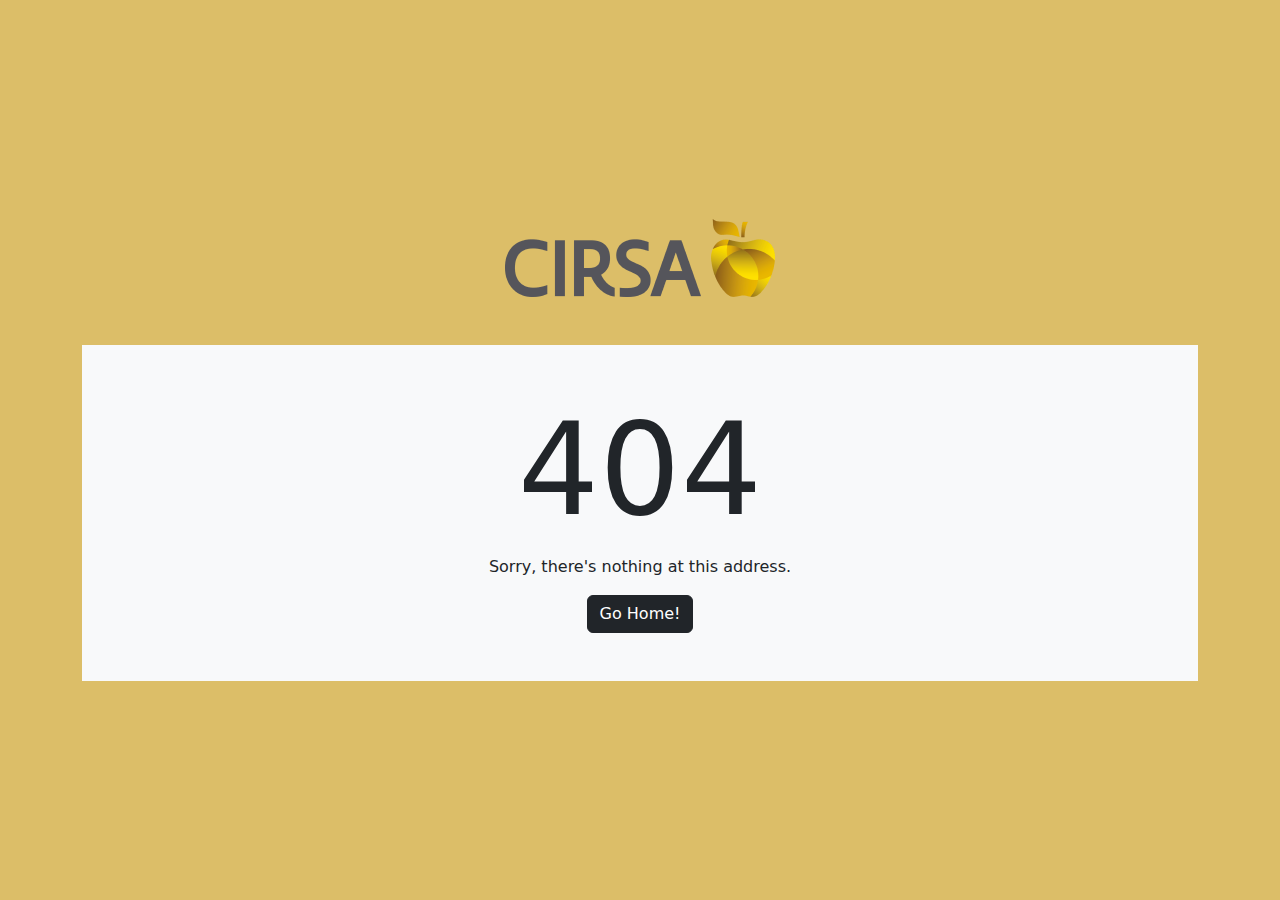
<file: Afiliado/wwwroot/index.html>
<!DOCTYPE html>
<html lang="en">

<head>
    <meta charset="utf-8" />
    <meta name="viewport" content="width=device-width, initial-scale=1.0" />
    <title>Afiliado</title>
    <base href="/" />
    <link rel="stylesheet" href="css/app.css" />
    <link rel="stylesheet" href="css/style.css" />
    <link rel="stylesheet" href="https://cdn.jsdelivr.net/npm/bootstrap-icons@1.11.2/font/bootstrap-icons.min.css">
    <link rel="stylesheet" href="css/bootstrap/bootstrap.min.css" />
    <link rel="icon" type="image/png" href="./img/fav.png" />
    <link href="Afiliado.styles.css" rel="stylesheet" />
</head>

<body>
    <div id="app">
        <svg class="loading-progress">
            <circle r="40%" cx="50%" cy="50%" />
            <circle r="40%" cx="50%" cy="50%" />
        </svg>
        <div class="loading-progress-text"></div>
    </div>

    <div id="blazor-error-ui">
        An unhandled error has occurred.
        <a href="" class="reload">Reload</a>
        <a class="dismiss">🗙</a>
    </div>
    <script src="_framework/blazor.webassembly.js"></script>
    <script src="js/bootstrap.bundle.min.js"></script>
</body>

</html>
</file>
<file: Afiliado/wwwroot/css/app.css>
html, body {
    font-family: 'Helvetica Neue', Helvetica, Arial, sans-serif;
}

h1:focus {
    outline: none;
}

a, .btn-link {
    color: var(--primary-bg-color);
}

.btn-primary {
    color: #fff;
    background-color: #1b6ec2;
    border-color: #1861ac;
}

.btn:focus, .btn:active:focus, .btn-link.nav-link:focus, .form-control:focus, .form-check-input:focus {
    box-shadow: 0 0 0 0.1rem white, 0 0 0 0.25rem #258cfb;
}

.content {
    padding-top: 1.1rem;
}

.valid.modified:not([type=checkbox]) {
    outline: 1px solid #26b050;
}

.invalid {
    outline: 1px solid red;
}

.validation-message {
    color: red;
}

#blazor-error-ui {
    background: lightyellow;
    bottom: 0;
    box-shadow: 0 -1px 2px rgba(0, 0, 0, 0.2);
    display: none;
    left: 0;
    padding: 0.6rem 1.25rem 0.7rem 1.25rem;
    position: fixed;
    width: 100%;
    z-index: 1000;
}

    #blazor-error-ui .dismiss {
        cursor: pointer;
        position: absolute;
        right: 0.75rem;
        top: 0.5rem;
    }

.blazor-error-boundary {
    background: url([data-uri]) no-repeat 1rem/1.8rem, #b32121;
    padding: 1rem 1rem 1rem 3.7rem;
    color: white;
}

    .blazor-error-boundary::after {
        content: "An error has occurred."
    }

.loading-progress {
    position: relative;
    display: block;
    width: 8rem;
    height: 8rem;
    margin: 20vh auto 1rem auto;
}

    .loading-progress circle {
        fill: none;
        stroke: #e0e0e0;
        stroke-width: 0.6rem;
        transform-origin: 50% 50%;
        transform: rotate(-90deg);
    }

        .loading-progress circle:last-child {
            stroke: var(--primary-bg-color);
            stroke-dasharray: calc(3.141 * var(--blazor-load-percentage, 0%) * 0.8), 500%;
            transition: stroke-dasharray 0.05s ease-in-out;
        }

.loading-progress-text {
    position: absolute;
    text-align: center;
    font-weight: bold;
    inset: calc(20vh + 3.25rem) 0 auto 0.2rem;
}

    .loading-progress-text:after {
        content: var(--blazor-load-percentage-text, "Loading");
    }

code {
    color: #c02d76;
}
</file>
<file: Afiliado/wwwroot/css/style.css>
﻿:root {
    --primary-bg-color: #DCBE68;
    --dark-bg-color: 26, 23, 27;
}


/* Estilos para los colores */
.bg-primary-color {
    background-color: var(--primary-bg-color);
}

.bg-dark-color-tans {
    background-color: rgba(var(--dark-bg-color),.8);
    color: white;
}

.red-color {
    background-color: #FF0000;
    color: white;
}

.green-color {
    background-color: #00FF00;
    color: black;
}

.blue-color {
    background-color: #0000FF;
    color: white;
}

.yellow-color {
    background-color: #FFFF00;
    color: black;
}

.orange-color {
    background-color: #FFA500;
    color: white;
}

.purple-color {
    background-color: #800080;
    color: white;
}

.cyan-color {
    background-color: #00FFFF;
    color: black;
}

.magenta-color {
    background-color: #FF00FF;
    color: white;
}

.gray-color {
    background-color: #58585a;
}

a{
    cursor: pointer;
}

.list-group {
    max-height: 300px;
    margin-bottom: 10px;
    overflow: scroll;
    -webkit-overflow-scrolling: touch;
}

.vh-75 {
    height: 75vh!important;
}

.margin-top {
    margin: 10%;
}


/* Menor 576 */
@media (max-width: 575px) {
    .nav-item-two {
        padding-left: 15px;
    }
}
/* Mayor 574 */
@media (min-width: 575px) {
    .navbar-collapse {
        flex-grow: 0 !important;
    }

    .bottom-fixed {
        position: fixed;
        bottom: 0;
    }
}
/* Mayor 767 */
@media (min-width: 768px) {
}
/* Mayor 991 */
@media (min-width: 992px) {
}
/* Mayor 1199 */
@media (min-width: 1200px) {
}
/* Mayor 1399 */
@media (min-width: 1400px) {
}
</file>
